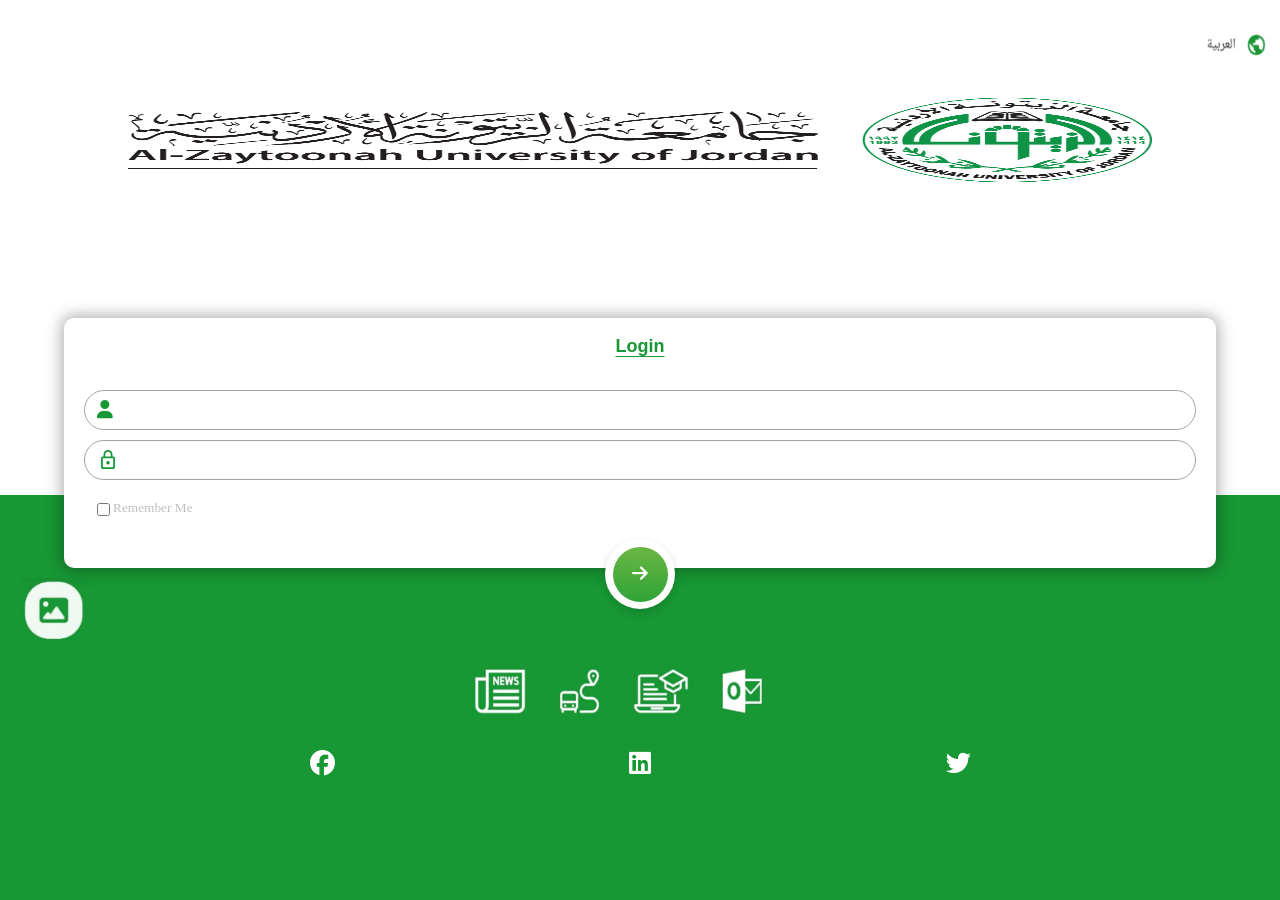
<file: index.html>
<!doctype html>
<html lang="en">
  <head>
    <meta charset="UTF-8" />
    <meta name="viewport" content="width=device-width, initial-scale=1.0" />
    <title>Login</title>
    <link rel="stylesheet" href="css/index.css" />
    <link
      rel="stylesheet"
      href="https://cdnjs.cloudflare.com/ajax/libs/font-awesome/6.7.2/css/all.min.css"
    />
    <link
      rel="stylesheet"
      href="https://cdn.jsdelivr.net/npm/bootstrap-icons/font/bootstrap-icons.css"
    />
    <link
      rel="stylesheet"
      href="https://fonts.googleapis.com/icon?family=Material+Icons"
    />
    <link
      rel="stylesheet"
      href="https://fonts.googleapis.com/css2?family=Material+Symbols+Outlined:opsz,wght,FILL,GRAD@24,300,0,0&icon_names=lock"
    />
  </head>
  <body>
    <header>
      <img src="images/lang.png" alt="language" width="80px" height="30px" />
      <br />
      <br />
      <br />
      <br />
      <br />
    </header>

    <main>
      <img src="images/logo.png" alt="logo" width="80%" height="100" /><br />
      <br />
      <br />
      <br />
      <br />
      <br />

      <div class="login-card">
        <h3>Login</h3>
        <form id="loginForm">
          <div class="input-row">
            <i class="fa-solid fa-user"></i>
            <input type="text" id="username" name="username" />
          </div>

          <div class="input-row">
            <span class="material-symbols-outlined" style="font-size: 22px"
              >lock</span
            >
            <input type="password" id="password" name="password" />
          </div>

          <div class="remember-row">
            <input type="checkbox" name="remember" />
            <small style="color: #bfbfbf">Remember Me</small>
          </div>

          <div class="submit-row">
            <div class="submit-ring">
              <button type="submit" class="submit">
                <i class="fa-solid fa-arrow-right"></i>
              </button>
            </div>
          </div>
        </form>
      </div>

      <div style="align-self: flex-start; padding-left: 20px">
        <img
          src="images/fakegallery.png"
          alt="fake gallery"
          width="70px"
          height="65px"
        />
      </div>

      <div style="margin-bottom: -5px">
        <img
          src="images/fakeslider.png"
          alt="fake slider"
          width="90%"
          height="70px"
        />
      </div>

      <div class="footer">
        <i class="fa-brands fa-facebook"></i>
        <i class="fa-brands fa-linkedin"></i>
        <i class="fa-brands fa-twitter"></i>
      </div>
    </main>

    <script src="js/login.js"></script>
  </body>
</html>
</file>
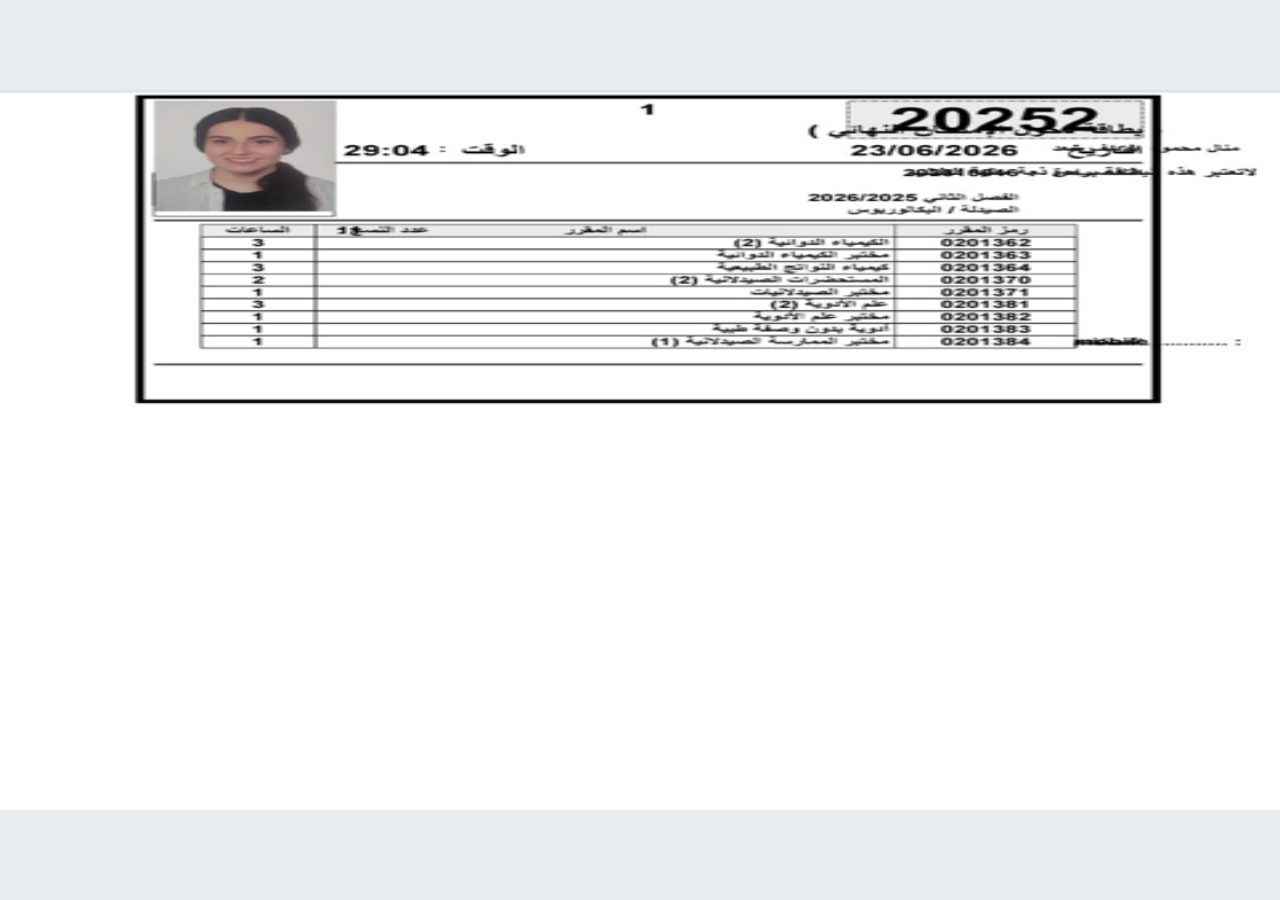
<file: pages/examscard.html>
<!doctype html>
<html lang="en">
  <head>
    <meta charset="UTF-8" />
    <meta name="viewport" content="width=device-width, initial-scale=1.0" />
    <title>Exams</title>
  </head>
  <body>
    <link
      rel="stylesheet"
      href="https://cdnjs.cloudflare.com/ajax/libs/font-awesome/6.7.2/css/all.min.css"
    />
    <link rel="stylesheet" href="../css/examscard.css" />
  </body>

  <main>
    <img src="../images/examscard.png" />
  </main>
</html>
</file>
<file: css/index.css>
* {
  box-sizing: border-box;
}

html,
body {
  overflow-x: hidden;
  max-width: 100%;
  height: 100%;
  display: flex;
  flex-direction: column;
  justify-content: space-evenly;
  margin: 0;
  padding: 0;
}

header {
  background-color: #ffffff;
  display: flex;
  justify-content: right;
  align-items: center;
}

main {
  margin: 0;
  padding: 0;
  background: linear-gradient(to bottom, #ffffff 50%, #179834 50%);
  width: 100%;
  height: 90%;
  display: flex;
  flex-direction: column;
  align-items: center;
  gap: 10px;
}

.login-card {
  width: 90%;
  height: 250px;
  background-color: #ffffff;
  border-radius: 10px;
  box-shadow: 0 0 15px 3px rgba(0, 0, 0, 0.3);
}

.login-card h3 {
  text-align: center;
  color: #179834;
  font-family: "Segoe UI", Arial, sans-serif;
  font-weight: 600;
  font-size: 18px;
  text-decoration: underline;
  text-decoration-color: #179834;
  text-underline-offset: 4px;
}

.login-card form {
  display: flex;
  flex-direction: column;
  padding: 15px 20px;
  gap: 10px;
}

.input-row {
  display: flex;
  align-items: center;
  gap: 8px;
  border: 1px solid #a5a4a4;
  border-radius: 20px;
  padding: 4px 12px;
}

.input-row i,
.input-row span {
  color: #179834;
  font-size: 18px;
  flex-shrink: 0;
}

.login-card input[type="text"],
.login-card input[type="password"] {
  border: none;
  outline: none;
  width: 100%;
  height: 30px;
  border-radius: 0;
}

.remember-row {
  display: flex;
  justify-content: flex-start;
  padding-left: 9px;
  margin-top: 10px;
}

.submit-row {
  display: flex;
  justify-content: center;
}

.submit-ring {
  width: 70px;
  height: 70px;
  border-radius: 50%;
  background-color: #ffffff;
  display: flex;
  align-items: center;
  justify-content: center;
  position: relative;
  bottom: -10px;
  box-shadow: 0 4px 10px rgba(0, 0, 0, 0.15);
}

.submit {
  width: 55px;
  height: 55px;
  border-radius: 50%;
  border: none;
  background: linear-gradient(to bottom, #6bb742, #2fa338);
  cursor: pointer;
}

.submit i {
  color: #ffffff;
  font-size: 18px;
}

.footer {
  width: 100%;
  margin-top: 0;
  padding: 15px;
  height: max-content;
  background-color: #179834;
  border-color: #179834;
  display: flex;
  justify-content: space-evenly;
  align-items: center;
}

.footer i {
  color: #ffffff;
  font-size: 25px;
}
</file>
<file: css/examscard.css>
* {
  box-sizing: border-box;
}

html,
body {
  overflow-x: hidden;
  max-width: 100%;
  height: 100%;
  display: flex;
  flex-direction: column;
  justify-content: space-evenly;
  margin: 0;
  padding: 0;
  background-color: #e8ecef;
}

main {
  width: 100%;
  height: 80%;
}

main img {
  width: 100%;
  height: 100%;
}
</file>
